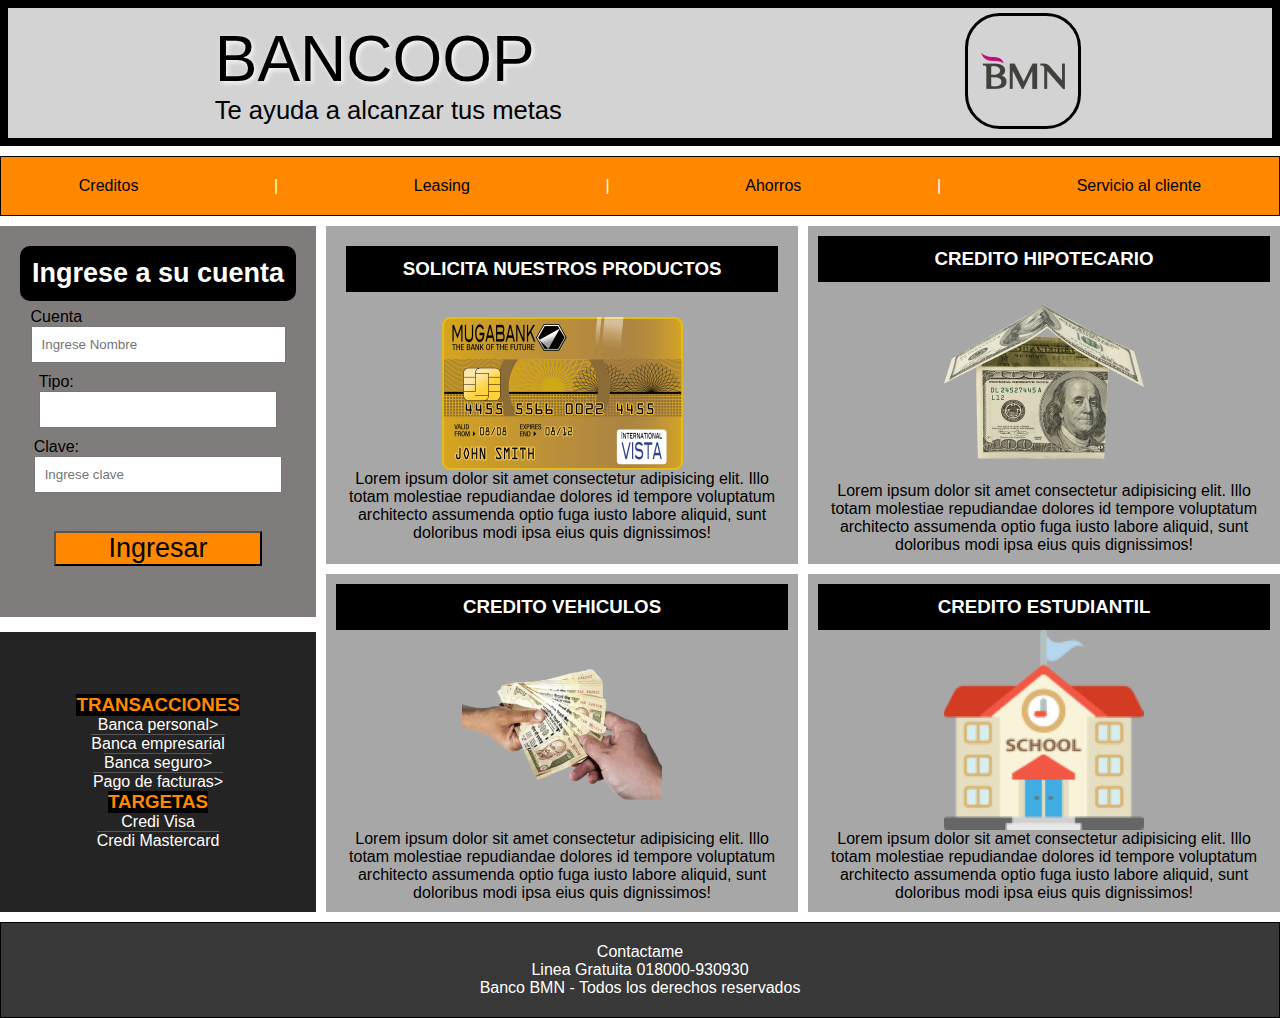
<file: index.html>
<!DOCTYPE html>
<html lang="en">
<head>
    <meta charset="UTF-8">
    <meta name="viewport" content="width=device-width, initial-scale=1.0">
    <link rel="stylesheet" href="style.css">
    <title>Document</title>
</head>
<body>
    <div class="gridcontenedor">
        <header>
            <div class="texheader">
            <span>BANCOOP</span>
            <p>Te ayuda a alcanzar tus metas</p>
            </div>
            <div class="imgheader">
                <img src="imagenes/Logo2.png" alt="" style="border: 3px solid black; border-radius: 30%;object-fit: cover;">
            </div>
        </header>
        <nav>
            
                <a href="http://127.0.0.1:5500/indess.html">Creditos</a>
                <span>|</span>
                <a href="">Leasing</a>
                <span>|</span>
                <a href="">Ahorros</a>
                <span>|</span>
                <a href="">Servicio al cliente</a>
            
        </nav>
        <section>
            
            <form action="" style="background-color: #817c7c;">
                <h3 style="background-color: black;color: white; padding: 12px;margin: 20px;font-size: 3vh;border-radius: 10px;">Ingrese a su cuenta</h3><br>
                
               

                <div class="inputform">
                    <div>
                    <label for="cuenta">Cuenta</label>
                    <input type="text" id="cuenta" name="cuenta" placeholder="Ingrese Nombre">
                    </div>

                    <div>
                    <label for="tipo">Tipo:</label>
                    <input type="text" id="tipo" name="tipo">
                    </div>

                    <div>
                    <label for="clave">Clave:</label>
                    <input type="text" id="clave" name="clave" placeholder="Ingrese clave">
                    </div><br>
                    <button type="submit" style="width: 70%; background-color: rgb(255, 136, 0);font-size: 3vh;">Ingresar</button>
                </div>


            </form>

            <div class="sectionlista">
         
                <h3 style="color: rgb(255, 136, 0); background-color: black;">TRANSACCIONES</h3>
             
                    
                    <span style="color: white;">Banca personal></span>
                     <span style="border-top: 1px solid #555; color: white;">Banca empresarial</span>
                      <span style="border-top: 1px solid #555;color: white;">Banca seguro></span>
                      <span style="border-top: 1px solid #555;color: white;">Pago de facturas></span>
               
                <h3 style="color: rgb(255, 136, 0); background-color: black;">TARGETAS </h3>
           
                  
                      <span style="color: white;">Credi Visa</span>
                     <span style="border-top: 1px solid #555;color: white;">Credi Mastercard</span>
               
                
            </div>
        </section>
        <aside>
            <div class="contenedoraside">
                <div class="cajas1" style="padding: 20px;background-color: #a8a7a7;">
                    <div class="h3" style="background-color: black;color: white;">
                    <h3>SOLICITA NUESTROS PRODUCTOS</h3>
                    </div>
                    <div class="imgaside">
                        <img src="imagenes/Tarjeta2.png" alt="" style="margin-top: 25px;object-fit: cover;">
                    </div>
                    <p style="font-size: clamp(12px, 2vw, 16px);">Lorem ipsum dolor sit amet consectetur adipisicing elit. Illo totam molestiae repudiandae dolores id tempore voluptatum architecto assumenda optio fuga iusto labore aliquid, sunt doloribus modi ipsa eius quis dignissimos!</p>
                </div>


                <div class="cajas2" style="padding: 10px;background-color: #a8a7a7;">
                    <div class="h3" style="background-color: black;color: white;">
                    <h3>CREDITO HIPOTECARIO</h3>
                    </div>
                  <div class="imgaside">
                    <img src="imagenes/casaahorrar2.png" alt="" style="object-fit: cover;">
                  </div>  
                  <p style="font-size: clamp(12px, 2vw, 16px);">Lorem ipsum dolor sit amet consectetur adipisicing elit. Illo totam molestiae repudiandae dolores id tempore voluptatum architecto assumenda optio fuga iusto labore aliquid, sunt doloribus modi ipsa eius quis dignissimos!</p>
                </div>
               

                <div class="cajas3" style="padding: 10px;background-color: #a8a7a7;">
                    <div class="h3" style="background-color: black;color: white;">
                    <h3>CREDITO VEHICULOS</h3>
                    </div>
                    <div class="imgaside">
                        <img src="imagenes/paravehiculo2.png" alt="" style="object-fit: cover;">
                    </div>
                    <p style="font-size: clamp(12px, 2vw, 16px);">Lorem ipsum dolor sit amet consectetur adipisicing elit. Illo totam molestiae repudiandae dolores id tempore voluptatum architecto assumenda optio fuga iusto labore aliquid, sunt doloribus modi ipsa eius quis dignissimos!</p>
                </div>


                <div class="cajas4" style="padding: 10px;background-color: #a8a7a7;">
                    <div class="h3" style="background-color: black;color: white;">
                    <h3>CREDITO ESTUDIANTIL</h3>
                    </div>
                    <div class="imgaside">
                        <img src="imagenes/scholl2.png" alt="" style="object-fit: cover;">
                    </div>
                    <p style="font-size: clamp(12px, 2vw, 16px);">Lorem ipsum dolor sit amet consectetur adipisicing elit. Illo totam molestiae repudiandae dolores id tempore voluptatum architecto assumenda optio fuga iusto labore aliquid, sunt doloribus modi ipsa eius quis dignissimos!</p>
                </div>
            </div>
        </aside>
        <footer>
            <span>Contactame</span><br>
            <span>Linea Gratuita 018000-930930</span><br>
            <span>Banco BMN - Todos los derechos reservados</span>
        </footer>

    </div>
</body>
</html>
</file>
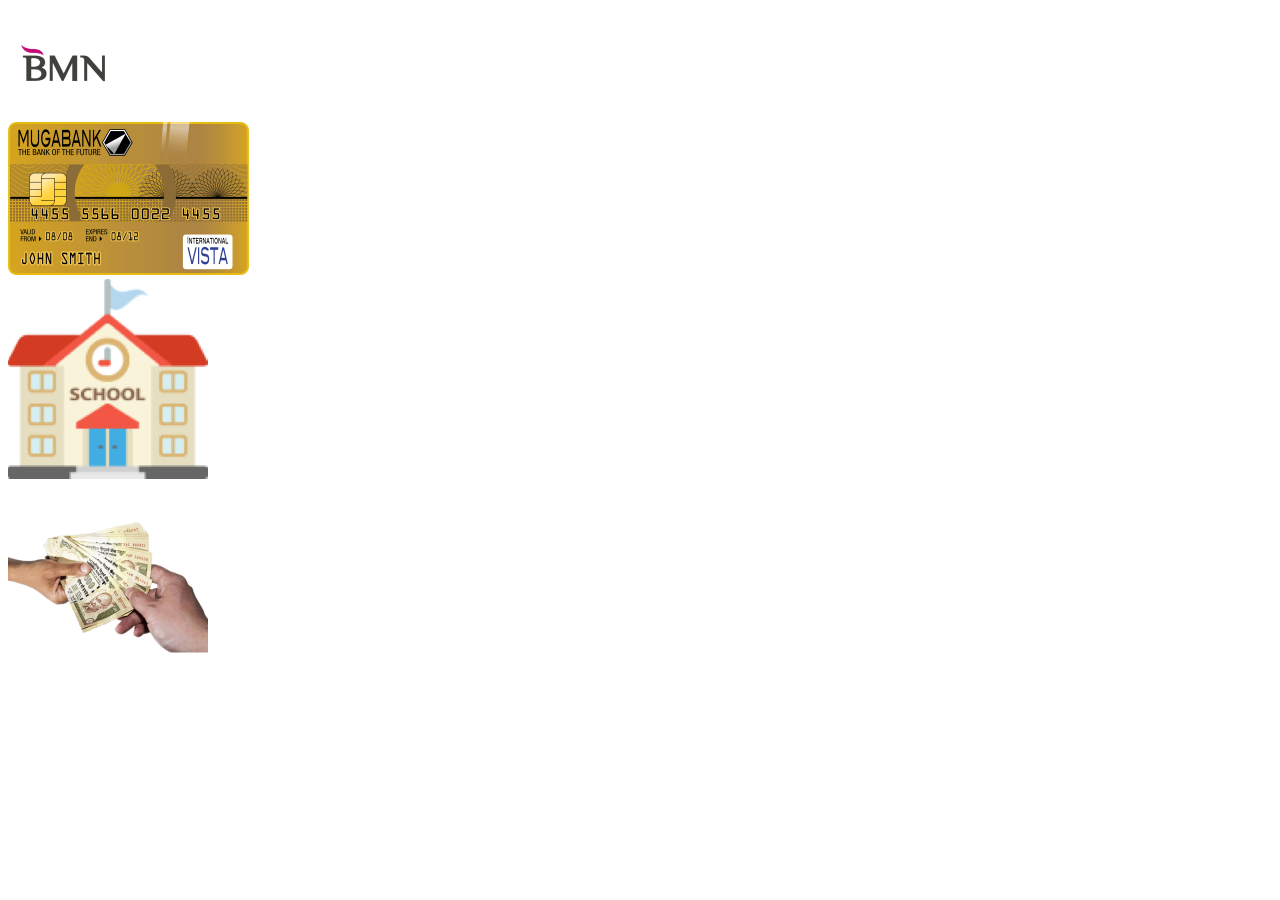
<file: indess.html>
<!DOCTYPE html>
<html lang="en">
<head>
    <meta charset="UTF-8">
    <meta name="viewport" content="width=, initial-scale=1.0">
    <title>Document</title>
</head>
<body>
    <div class="contenedor">
        <div><img src="imagenes/Logo2.png" alt=""></div>
        <div><img src="imagenes/Tarjeta2.png" alt=""></div>
        <div><img src="imagenes/scholl2.png" alt=""></div>
        <div><img src="imagenes/paravehiculo2.png" alt=""></div>
    </div>
</body>
</html>
</file>
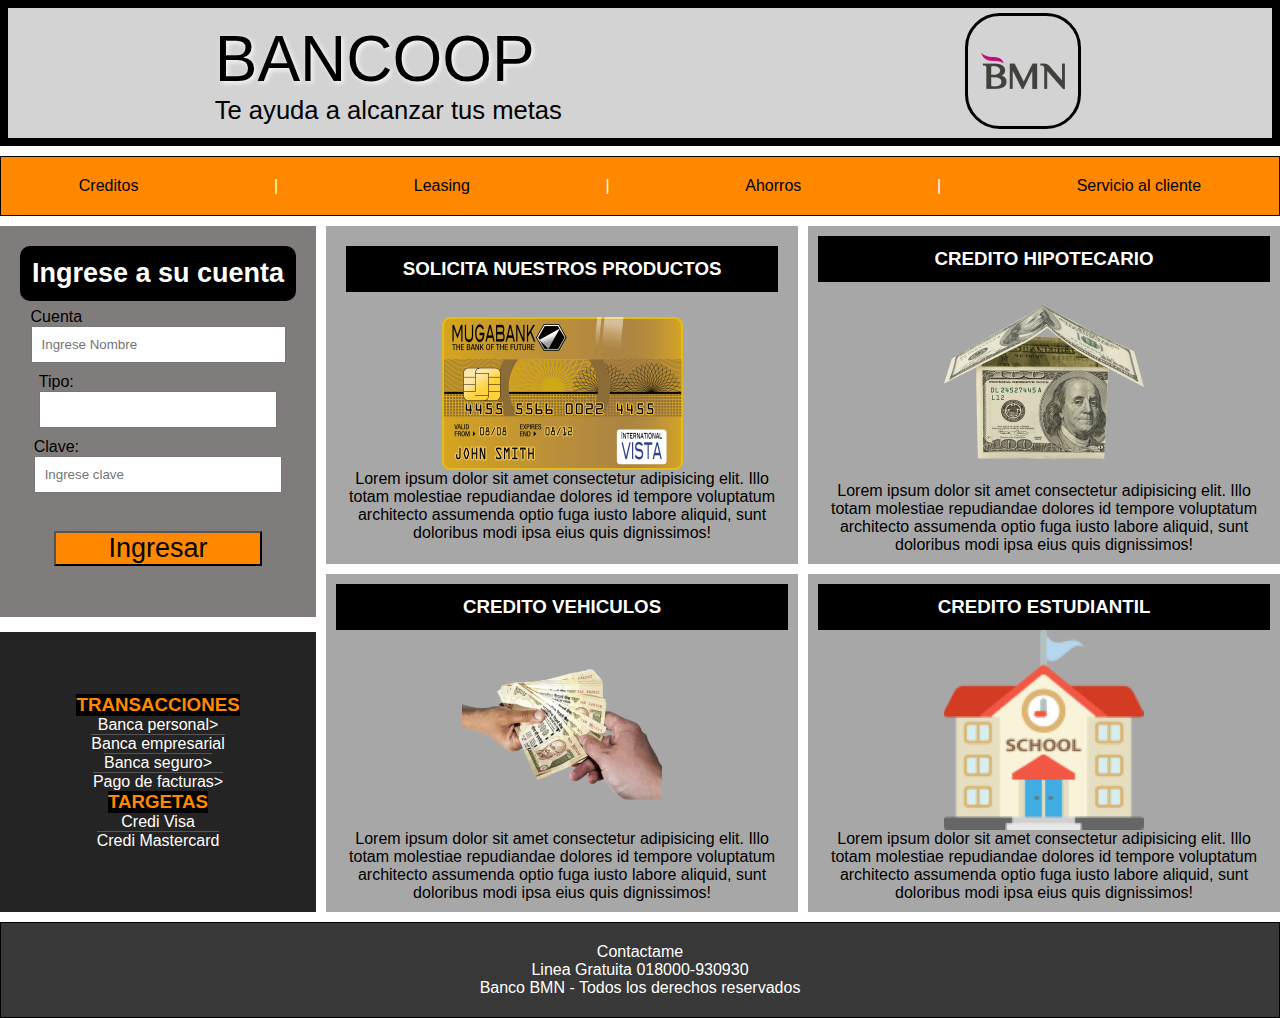
<file: index2.html>
<!DOCTYPE html>
<html lang="en">
<head>
    <meta charset="UTF-8">
    <meta name="viewport" content="width=device-width, initial-scale=1.0">
    <link rel="stylesheet" href="style.css">
    <title>Document</title>
</head>
<body>
    <div class="gridcontenedor">
        <header>
            <div class="texheader">
            <span>BANCOOP</span>
            <p>Te ayuda a alcanzar tus metas</p>
            </div>
            <div class="imgheader">
                <img src="imagenes/Logo2.png" alt="" style="border: 3px solid black; border-radius: 30%;object-fit: cover;">
            </div>
        </header>
        <nav>
            
                <a href="http://127.0.0.1:5500/indess.html">Creditos</a>
                <span>|</span>
                <a href="">Leasing</a>
                <span>|</span>
                <a href="">Ahorros</a>
                <span>|</span>
                <a href="">Servicio al cliente</a>
            
        </nav>
        <section>
            
            <form action="" style="background-color: #817c7c;">
                <h3 style="background-color: black;color: white; padding: 12px;margin: 20px;font-size: 3vh;border-radius: 10px;">Ingrese a su cuenta</h3><br>
                
               

                <div class="inputform">
                    <div>
                    <label for="cuenta">Cuenta</label>
                    <input type="text" id="cuenta" name="cuenta" placeholder="Ingrese Nombre">
                    </div>

                    <div>
                    <label for="tipo">Tipo:</label>
                    <input type="text" id="tipo" name="tipo">
                    </div>

                    <div>
                    <label for="clave">Clave:</label>
                    <input type="text" id="clave" name="clave" placeholder="Ingrese clave">
                    </div><br>
                    <button type="submit" style="width: 70%; background-color: rgb(255, 136, 0);font-size: 3vh;">Ingresar</button>
                </div>


            </form>

            <div class="sectionlista">
         
                <h3 style="color: rgb(255, 136, 0); background-color: black;">TRANSACCIONES</h3>
             
                    
                    <span style="color: white;">Banca personal></span>
                     <span style="border-top: 1px solid #555; color: white;">Banca empresarial</span>
                      <span style="border-top: 1px solid #555;color: white;">Banca seguro></span>
                      <span style="border-top: 1px solid #555;color: white;">Pago de facturas></span>
               
                <h3 style="color: rgb(255, 136, 0); background-color: black;">TARGETAS </h3>
           
                  
                      <span style="color: white;">Credi Visa</span>
                     <span style="border-top: 1px solid #555;color: white;">Credi Mastercard</span>
               
                
            </div>
        </section>
        <aside>
            <div class="contenedoraside">
                <div class="cajas1" style="padding: 20px;background-color: #a8a7a7;">
                    <div class="h3" style="background-color: black;color: white;">
                    <h3>SOLICITA NUESTROS PRODUCTOS</h3>
                    </div>
                    <div class="imgaside">
                        <img src="imagenes/Tarjeta2.png" alt="" style="margin-top: 25px;object-fit: cover;">
                    </div>
                    <p style="font-size: clamp(12px, 2vw, 16px);">Lorem ipsum dolor sit amet consectetur adipisicing elit. Illo totam molestiae repudiandae dolores id tempore voluptatum architecto assumenda optio fuga iusto labore aliquid, sunt doloribus modi ipsa eius quis dignissimos!</p>
                </div>


                <div class="cajas2" style="padding: 10px;background-color: #a8a7a7;">
                    <div class="h3" style="background-color: black;color: white;">
                    <h3>CREDITO HIPOTECARIO</h3>
                    </div>
                  <div class="imgaside">
                    <img src="imagenes/casaahorrar2.png" alt="" style="object-fit: cover;">
                  </div>  
                  <p style="font-size: clamp(12px, 2vw, 16px);">Lorem ipsum dolor sit amet consectetur adipisicing elit. Illo totam molestiae repudiandae dolores id tempore voluptatum architecto assumenda optio fuga iusto labore aliquid, sunt doloribus modi ipsa eius quis dignissimos!</p>
                </div>
               

                <div class="cajas3" style="padding: 10px;background-color: #a8a7a7;">
                    <div class="h3" style="background-color: black;color: white;">
                    <h3>CREDITO VEHICULOS</h3>
                    </div>
                    <div class="imgaside">
                        <img src="imagenes/paravehiculo2.png" alt="" style="object-fit: cover;">
                    </div>
                    <p style="font-size: clamp(12px, 2vw, 16px);">Lorem ipsum dolor sit amet consectetur adipisicing elit. Illo totam molestiae repudiandae dolores id tempore voluptatum architecto assumenda optio fuga iusto labore aliquid, sunt doloribus modi ipsa eius quis dignissimos!</p>
                </div>


                <div class="cajas4" style="padding: 10px;background-color: #a8a7a7;">
                    <div class="h3" style="background-color: black;color: white;">
                    <h3>CREDITO ESTUDIANTIL</h3>
                    </div>
                    <div class="imgaside">
                        <img src="imagenes/scholl2.png" alt="" style="object-fit: cover;">
                    </div>
                    <p style="font-size: clamp(12px, 2vw, 16px);">Lorem ipsum dolor sit amet consectetur adipisicing elit. Illo totam molestiae repudiandae dolores id tempore voluptatum architecto assumenda optio fuga iusto labore aliquid, sunt doloribus modi ipsa eius quis dignissimos!</p>
                </div>
            </div>
        </aside>
        <footer>
            <span>Contactame</span><br>
            <span>Linea Gratuita 018000-930930</span><br>
            <span>Banco BMN - Todos los derechos reservados</span>
        </footer>

    </div>
</body>
</html>
</file>
<file: style.css>
*{
    margin: 0;
    padding: 0;
    box-sizing: border-box;
    font-family: 'Franklin Gothic Medium', 'Arial Narrow', Arial, sans-serif;
}
body{
    margin: 0;
    padding: 0;
}
@media(max-width:768px){
    header,nav,form,aside,section,footer{
        padding: 10px;
    }
    h3{
        font-size: 1.2rem;
    }
    p{
        font-size: 1rem;
    }
}
.gridcontenedor{
     display: grid;
     grid-template-areas: "h h h" "n n n" "s a a" "f f f";
     gap: 10px;   
}
header{
    grid-area: h;
    display: flex;
    border: 8px solid black;
    justify-content: space-around;
    background-color: #d3d3d3;
    align-items: center;
    padding: 5px;
}
section {
    grid-area: s;
    display: flex;
    align-items: stretch;
    flex-direction: column;
    gap: 15px;
    width: 100%;
    height: auto;  
} 
aside {
    grid-area: a;
}
.imgheader{
    width: 100%;
    max-width: 100px;  
}
.texheader span {
    font-size: 5vw;
    margin: 0;
   text-shadow:2px 2px 5px rgba(255, 255, 255, 0.9); 
   padding: 0 !important;  
}
.texheader p {
    margin: 0;
    font-size: 2vw;  
}
nav {
    grid-area: n;
    border: 1px solid black;
    display: flex;
    justify-content: space-around;
    align-items: center;
    background-color: rgb(255, 136, 0);
}
nav a {
     text-decoration: none;
     padding: 20px;
     color: black;
}
nav span {
    color: white;
}
form{
    width: 100%;
    height: auto;   
}
.sectionlista{ 
    display: flex;
    justify-content: center;
    flex-direction: column;
    align-items: center;
    background-color: rgb(37, 36, 36);
    width: 100%;
    height: 50%;
}
footer{
    border: 1px solid black;
    grid-area: f;
    padding: 20px;
    text-align: center;
    background-color: rgb(56, 56, 56);
}
footer span {
    color: white;
}
.contenedoraside p {
    text-align: center;
}
.contenedoraside h3 {
    text-align: center;
    padding: 12px;
}
.contenedoraside .imgaside {
    display: flex;
    justify-content: center;
    align-items: center;
}
.contenedoraside{
    display: grid;
    grid-template-columns: repeat(2,1fr);
    grid-template-areas: "1 2" "3 4";
    gap: 10px;   
}
.caja1{
  grid-area: 1; 
}
.caja2{
    grid-area: 2;
}
.caja3{
  grid-area: 3;
}
.caja4{
  grid-area: 4;
}
.inputform{
    display: flex;
    align-items: center;
    justify-content: center;
    flex-direction: column;
    gap: 10px;
    width: 100%;
    height: 50%;
    padding: 10px;  
}
.inputform input {
   width: 100%;
   padding: 1vh;
}
</file>
